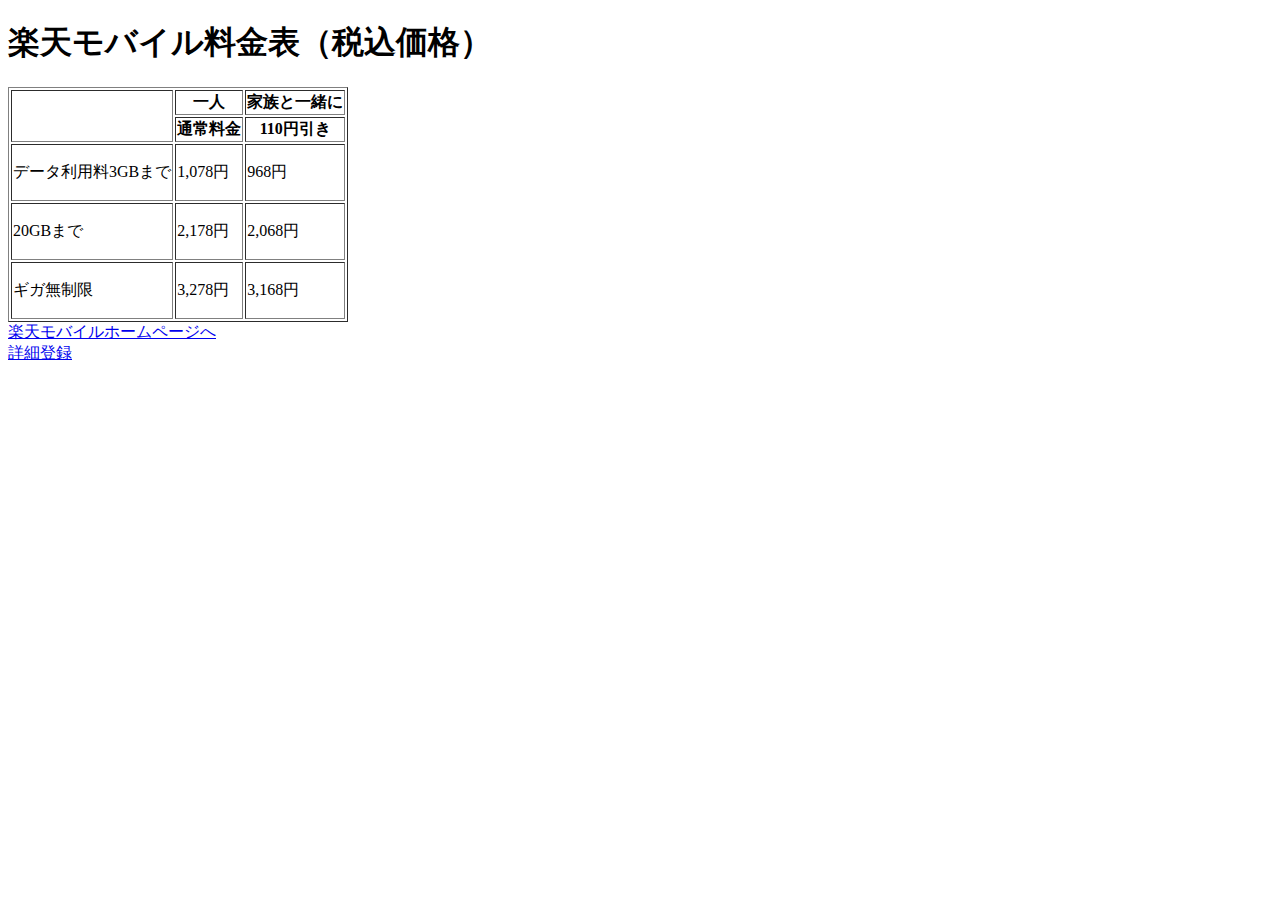
<file: src/php01/config/course.html>
<!DOCTYPE html>
<html lang="ja">

<head>
    <meta charset="UTF-8">
    <meta name="viewport" content="width=device-width, initial-scale=1.0">
    <title>Document</title>
</head>

<body>
    <h1>楽天モバイル料金表（税込価格）</h1>
    <table border="1">
        <tr>
            <th rowspan="2"></th>
            <th>一人</th>
            <th>家族と一緒に</th>
        </tr>
        <tr>
            <th>通常料金</th>
            <th>110円引き</th>
        </tr>
        <tr>
            <td>データ利用料3GBまで</td>
            <td>1,078円</td>
            <td>
                <p>968円</p>
            </td>
        </tr>
        <tr>
            <td>20GBまで</td>
            <td>2,178円</td>
            <td>
                <p>2,068円</p>
            </td>
        </tr>
        <tr>
            <td>ギガ無制限</td>
            <td>3,278円</td>
            <td>
                <p>3,168円</p>
            </td>
        </tr>
    </table>
    <a href="https://network.mobile.rakuten.co.jp/fee/saikyo-plan/">楽天モバイルホームページへ</a>
    <br />
    <a href="detail.html">詳細登録</a>
</body>

</html>
</file>
